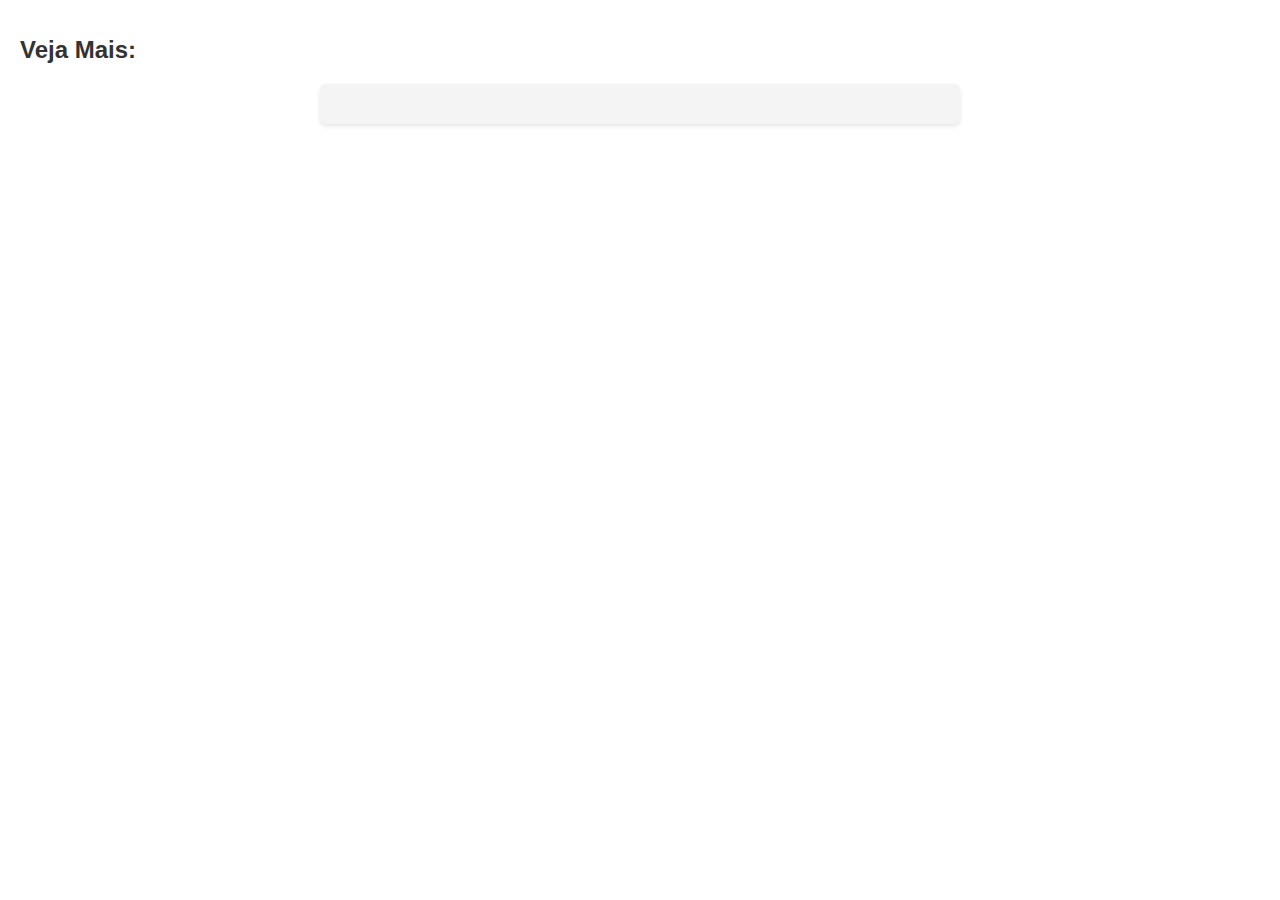
<file: detalhes.html>
<!DOCTYPE html>
<html lang="PT-BR">
    <head>
        <meta charset="UTF-8">
        <meta http-equiv="X-UA-Compatible" content="IE=edge">
        <meta name="viewport" content="width=device-width, initial-scale=1.0">
        <link rel="stylesheet" href="style.css">
        <title>Detalhes</title>
    </head>

    <body>

        <h1>Veja Mais:</h1>
    
        <div id="DetalhesProdutos">
        
        </div>
    
        <script src="script.js"></script>

    </body>

</html>
</file>
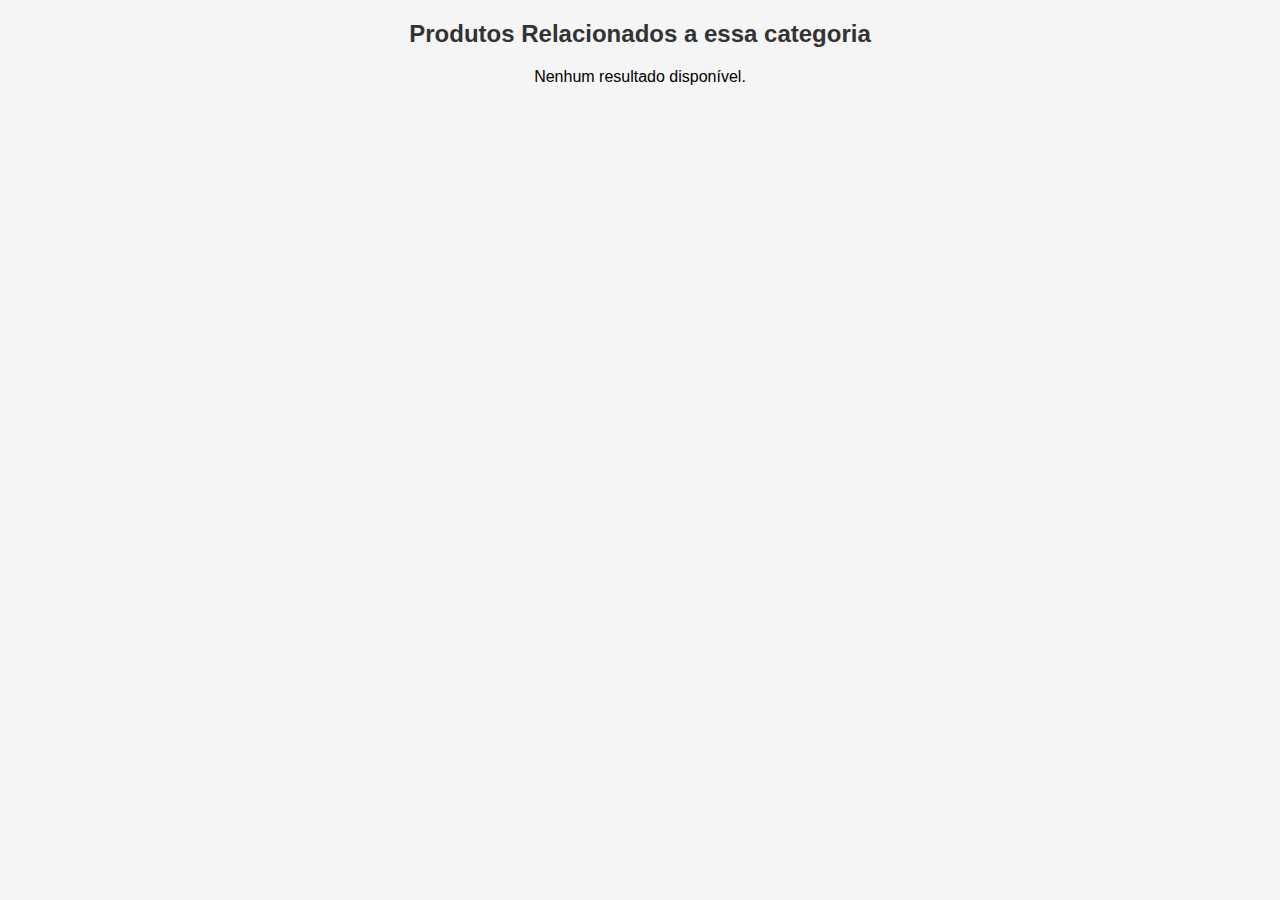
<file: resultados.html>
<html>
    <head>
        <title>Resultados da Pesquisa</title>
        <link rel="stylesheet" href="style.css">
    </head>
    <body id="BodyResultados">

        <h1>Produtos Relacionados a essa categoria</h1>

        <div id="searchResults"></div>

        <script>
            document.addEventListener('DOMContentLoaded', function() {
                var searchResults = localStorage.getItem('searchResults');
                if (searchResults) {
                    document.getElementById('searchResults').innerHTML = searchResults;
                } else {
                    document.getElementById('searchResults').innerHTML = '<p>Nenhum resultado disponível.</p>';
                }

                // Limpa os resultados armazenados em localStorage
                localStorage.removeItem('searchResults');
            });
        </script>

    </body>
    
</html>
</file>
<file: style.css>
#img_logo{
    max-width:83px;
}

#cor_cabecalho{
    background: linear-gradient(90deg,rgb(165, 52, 165) 0%, black 100%);
}

#barra_de_pesquisa{
    width: 300px;
}

main {
  margin-top: 20px;
}

.card {
    
    border: 1px solid #ccc;
    border-radius: 8px;
    box-shadow: 0 2px 4px rgba(0, 0, 0, 0.2);
    background-color: #fff;
    text-align: center;
    margin-bottom: 20px;
  }
  
  .card img {
    width: 100%;
    height: auto;
    border-top-left-radius: 8px;
    border-top-right-radius: 8px;
  }
  
  .card h2 {
    font-size: 18px;
    margin: 10px 0;
  }
  
  .card p {
    font-size: 14px;
    line-height: 1.5;
    margin: 0 10px;
  }
  
  .card button {
    display: block;
    margin: 20px auto;
  }
  
  /*Responsividade*/

  @media (min-width: 576px) {
    .card {
      max-width: 300px;
      margin: 0 auto;
    }
  }
  
  @media (min-width: 768px) {
    .card {
      max-width: 400px;
    }
  }
  
  @media (min-width: 992px) {
    .card {
      max-width: 500px;
      display: inline-block;
      margin-right: 20px;
      vertical-align: top;
    }
  }
  
  @media (min-width: 1200px) {
    .card {
      max-width: 300px;
    }
  }

  body {
    font-family: Arial, sans-serif;
    margin: 0;
    padding: 20px;
  }

  h1 {
    font-size: 24px;
    margin-bottom: 10px;
  }

  p {
    margin-bottom: 5px;
  }

  #DetalhesProdutos {
    max-width: 600px;
    margin: 0 auto;
    background-color: #f4f4f4;
    border-radius: 5px;
    padding: 20px;
    box-shadow: 0 2px 4px rgba(0, 0, 0, 0.1);
  }

  #DetalhesProdutos h2 {
    font-size: 20px;
    margin-bottom: 10px;
  }

  #DetalhesProdutos img {
    max-width: 100%;
    margin-bottom: 15px;
  }

  #DetalhesProdutos p.price {
    font-size: 18px;
    font-weight: bold;
    margin-bottom: 15px;
  }

  #DetalhesProdutos p.description {
    font-size: 16px;
  }

  #BodyResultados {
    font-family: Arial, sans-serif;
    background-color: #f5f5f5;
    padding: 20px;
    text-align: center;
}

h1 {
    color: #333;
    margin-bottom: 20px;
}

.product {
    background-color: #fff;
    border-radius: 5px;
    box-shadow: 0 2px 5px rgba(0, 0, 0, 0.1);
    padding: 20px;
    margin-bottom: 20px;
    text-align: left;
}

.product h3 {
    margin-top: 0;
    margin-bottom: 10px;
}

.product p {
    color: #666;
    margin: 0;
}

.no-results {
    color: #666;
    font-style: italic;
    margin-bottom: 20px;
}
</file>
